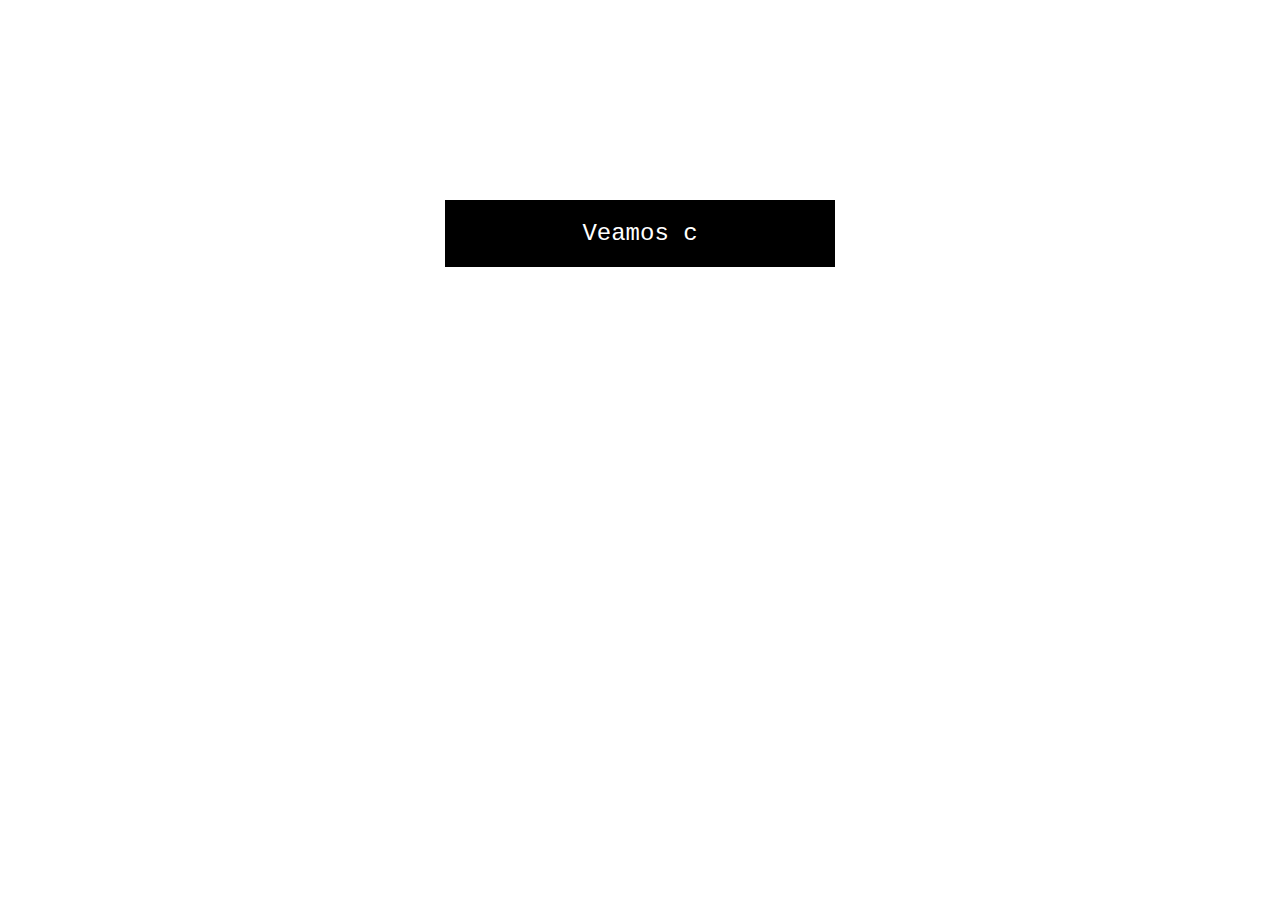
<file: index.html>
<!DOCTYPE html>
<html lang="en">
<head>
    <meta charset="UTF-8">
    <meta http-equiv="X-UA-Compatible" content="IE=edge">
    <meta name="viewport" content="width=device-width, initial-scale=1.0">
    <link rel="stylesheet" href="main.css">
    
    <title>Home de la clase 07</title>
</head>
<body>
    <div id = "str">
    </div>
    <script src="main.js" ></script>
</body>
</html>
</file>
<file: main.css>
#str{
    width: 350px;
    padding: 20px;
    margin: 200px auto;
    height: auto;
    color: #fff;
    font-family: 'Courier New', Courier, monospace;
    font-size: 24px;
    background: #000;
    text-align: center;
}
</file>
